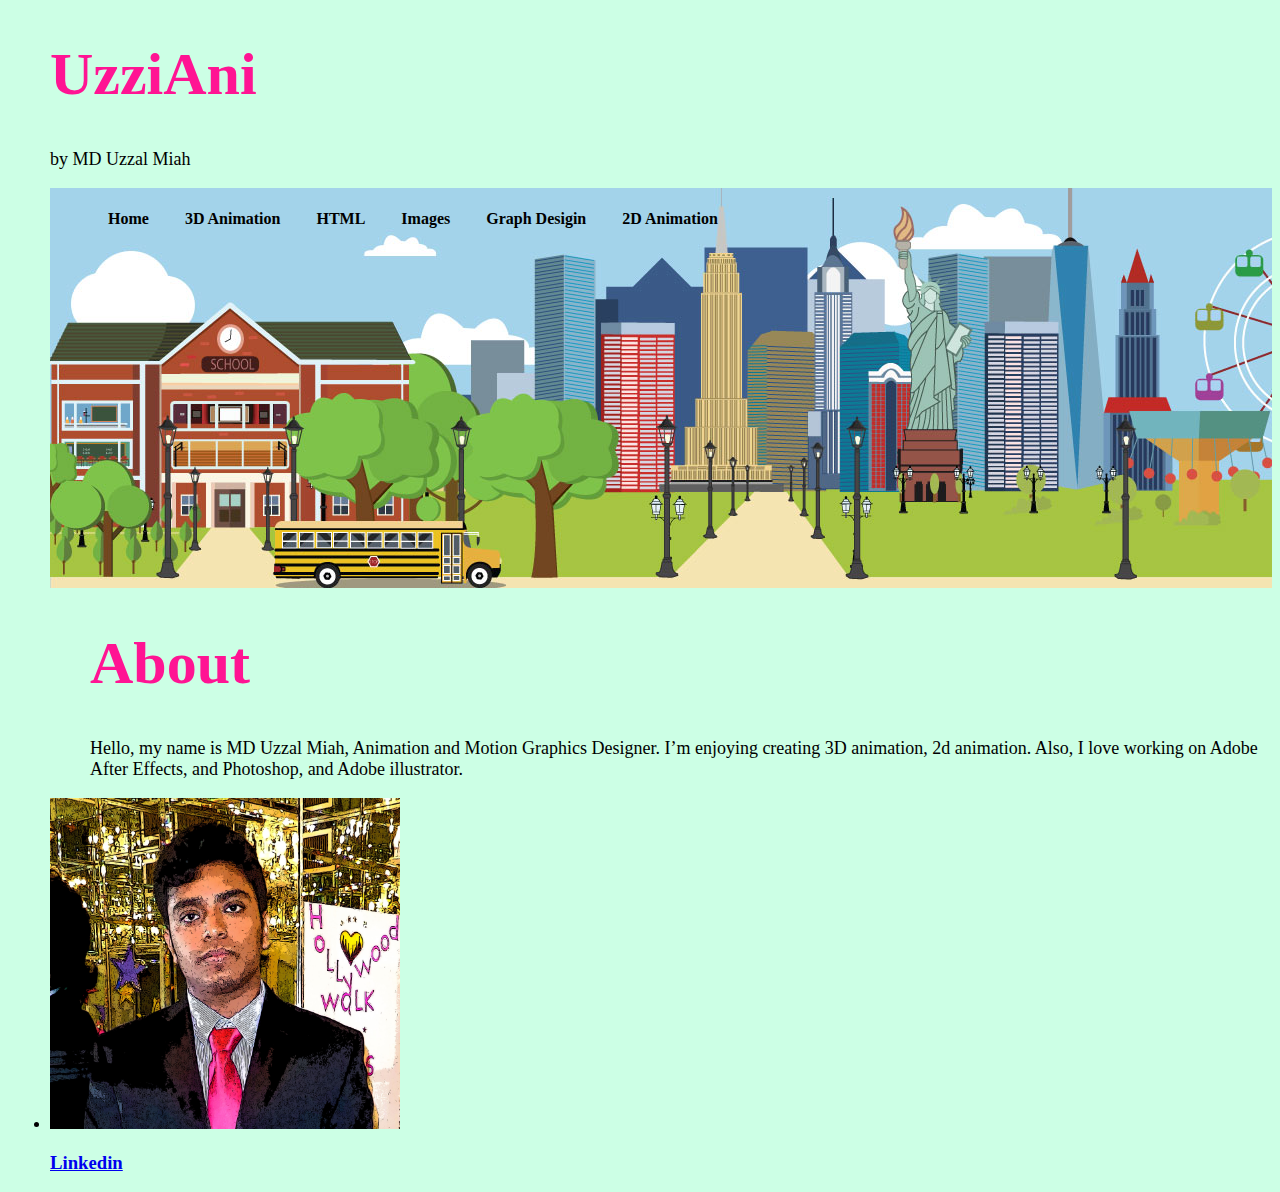
<file: index.html>
<!DOCTYPE html>
<html>
<head>
    <meta charset="utf-8">
    <title>Welcome to Uzzi_Animation</title>
    <link href="main.css" rel="stylesheet">
    </head>
<body>
    <div class="container">
        <div id="Uzzal Miah">
        <h1>UzziAni</h1>
            <p>by MD Uzzal Miah</p>
        </div>
         <header>
        <nav>
        
        <ul>
        <a href="index.html"target=>Home</a>
            <a href="3danimation.html"target=>3D Animation</a>
            <a href="HTML.html"target=>HTML</a>
            <a href="Images.html"target=>Images</a>
            <a href="Graph Design.html"target=>Graph Desigin</a>
            <a href="2DAnimation.html"target=>2D Animation</a>
            </ul>
        </nav>
    </header>
    </div>
        <ul>
        <h1>About</h1>
        <p>
Hello, my name is MD Uzzal Miah, Animation and Motion Graphics Designer. 
            I’m enjoying creating 3D animation, 2d animation. Also, I love working on
            Adobe After Effects, and Photoshop, and Adobe illustrator.  
</p>
     </ul>
        <div>
        <li><img src="My Image.jpg" alt="MD Uzzal Miah" width="350">
          <p> <a href="https://www.linkedin.com/in/md-uzzal-miah-1066a81b7">
         <h3>Linkedin</h3>
         </div>
    
        </body>
</html>
</file>
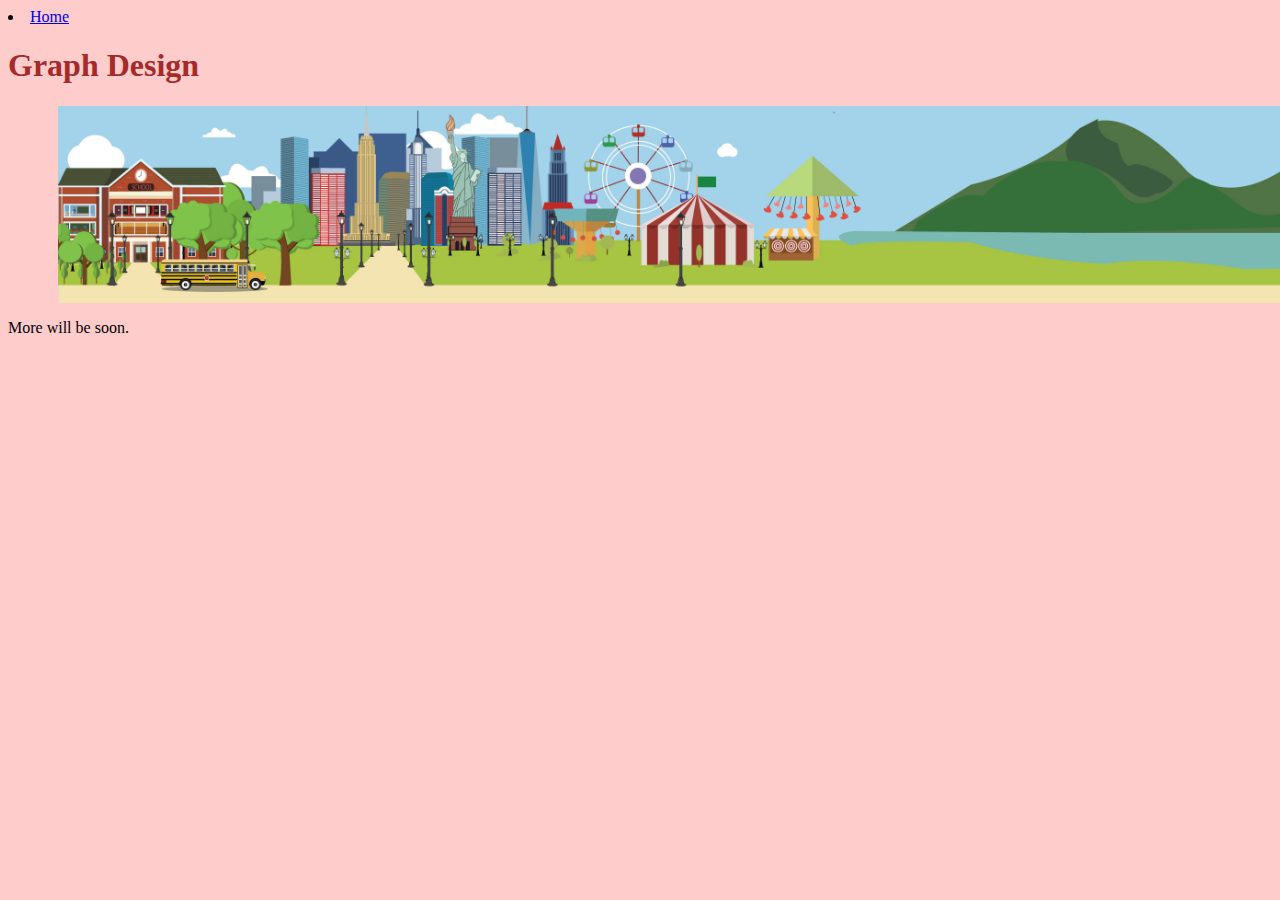
<file: Graph Design.html>
<html>
<head>
    <li><a href="index.html">Home</a></li>
    <title>Graph Design</title>
        <link href="five boroughs.css" rel="stylesheet">
    
    </head>
<body>
    <h1>Graph Design</h1>
     <img src="NYC.jpg" alt="Lovely New York City" width="1500">
    
   <p>More will be soon.</p>


</html>
</file>
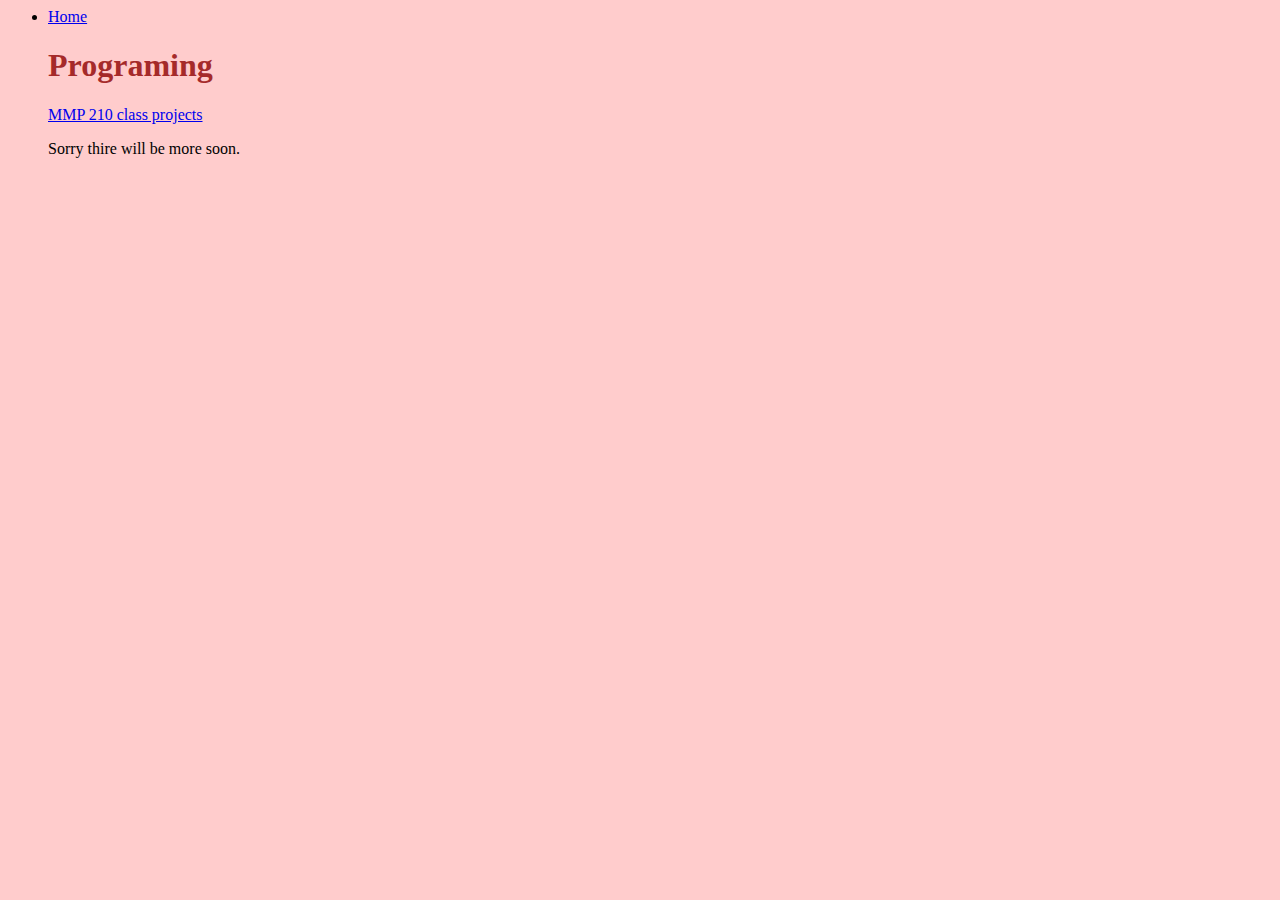
<file: HTML.html>
<html>
<body>
  <title>HTML</title>  
    <link href="five boroughs.css" rel="stylesheet">
    <ul>
        <li><a href="index.html">Home</a></li>
        <h1>Programing</h1>
    
       
    <a href="https://uzzalmiah123.github.io/MDUzzalMiah_HTML/index.html">MMP 210 class projects</a> 
        
    <p>Sorry thire will be more soon.</p>
    
    </body>
</html>
</file>
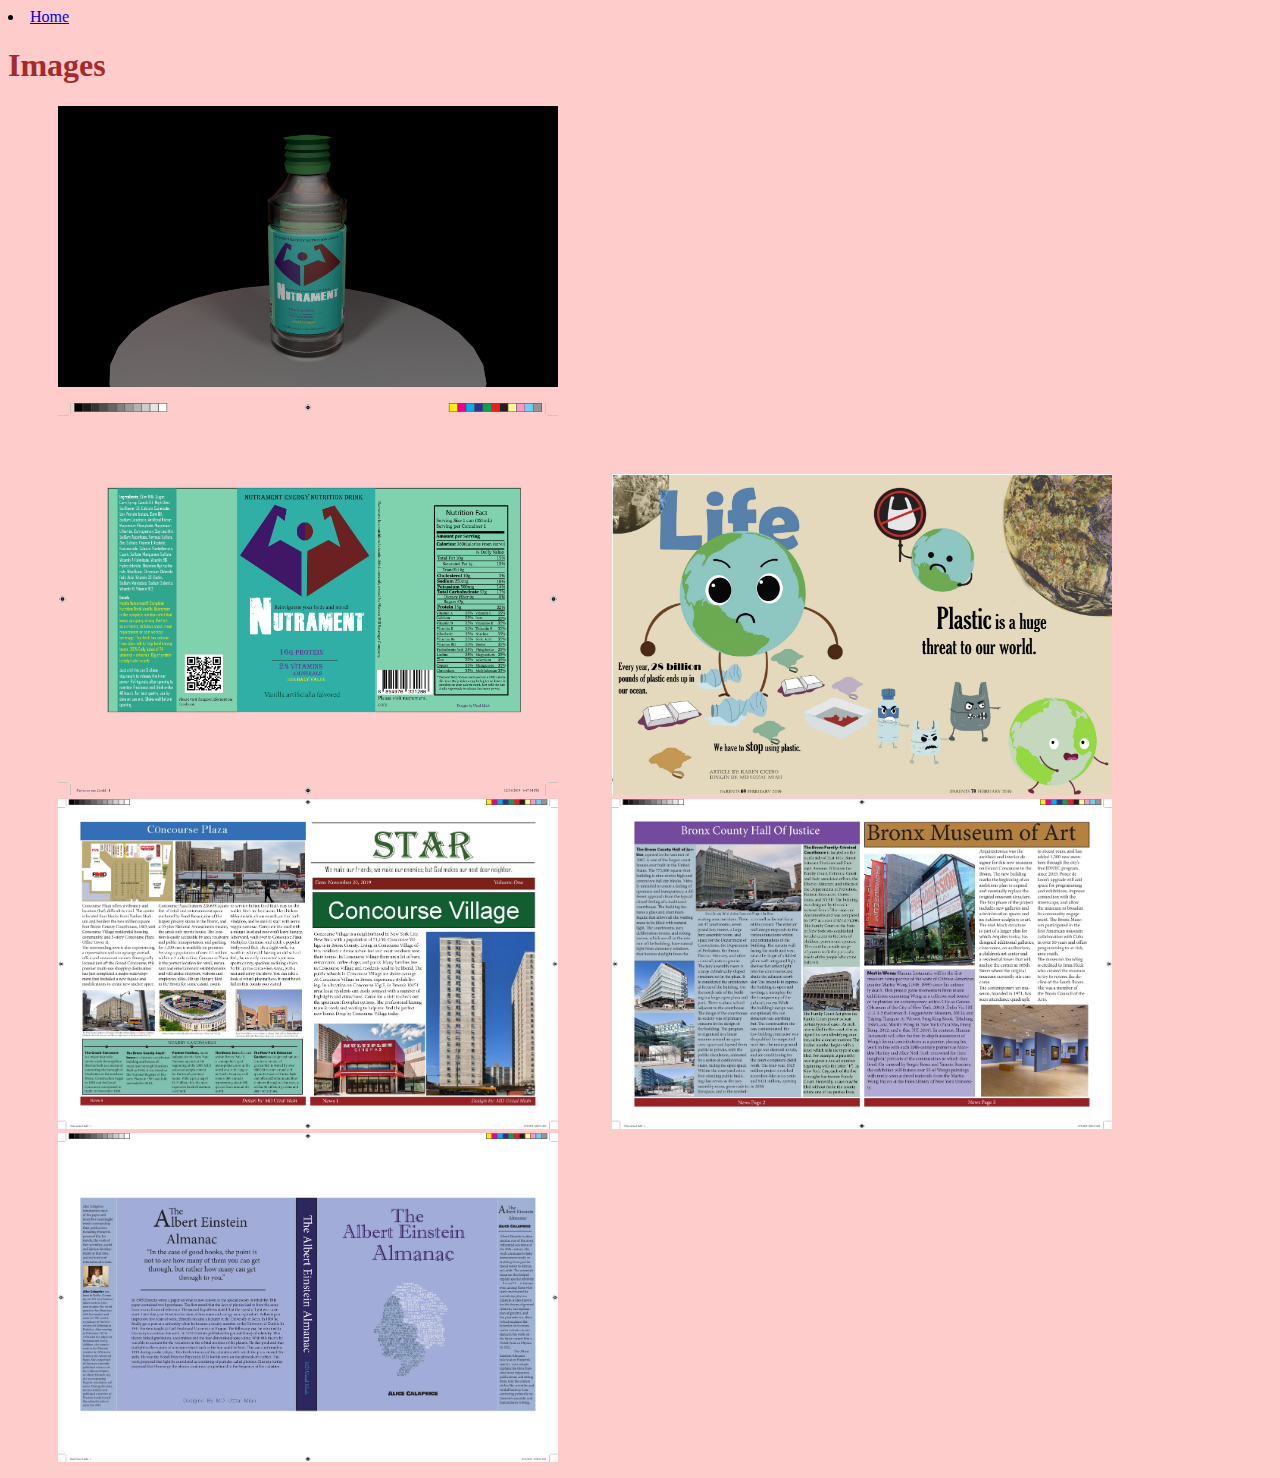
<file: Images.html>
<html>
    <head><title>Images</title>
    <link href="five boroughs.css" rel="stylesheet"></head>
<boddy>
    
         <li><a href="index.html">Home</a></li>
        <h1>Images</h1>
        <img src="Animaton Charactore 8.png" alt="Nutrament bottile" width="500">
        <p>
    
    <img src="MDUzzalMiah_Nutrament.png" alt="Nutrament" 
    width="500">
            
            <img src="Life.png" alt="Life magazine" 
    width="500">
                   <img src="MDUzzalMiah_NewsLatter-page-001.jpg" alt="NewsLatter" 
    width="500">
            <img src="MDUzzalMiah_NewsLatter-page-002.jpg" alt="NewsLatter" 
    width="500">
            <img src="Book Cover 3-page-001.jpg" alt="Albert Einsten" 
    width="500">
   
     </boddy> 
</html>
</file>
<file: main.css>
header{
    height:400px;
    background:url(NYC.jpg);
}
header nav ul a {
    
    float:left;
    line-height:62px;
        padding:0 18px;
    font-weight:bold;
    text-decoration:none;
    color:#000000;
}
html{
    background-color:#CCFFE5;
    
}
h1{
    color:deeppink;
    font-size:50px;
}
body{
    margin-left:50px
}

h1{
    font-family: fantasy;
    font-size: 60px
}
p{
   font-size: 18px 
}
</file>
<file: five boroughs.css>
html{
    background:#ffcccc;
}
h1{
    color:brown;
font-family: cursive;
}
h3 {
    color:forestgreen;
}
p1{color:#d73de2;
background:#ffffff}
img{
    margin-left: 50px
        
}
</file>
